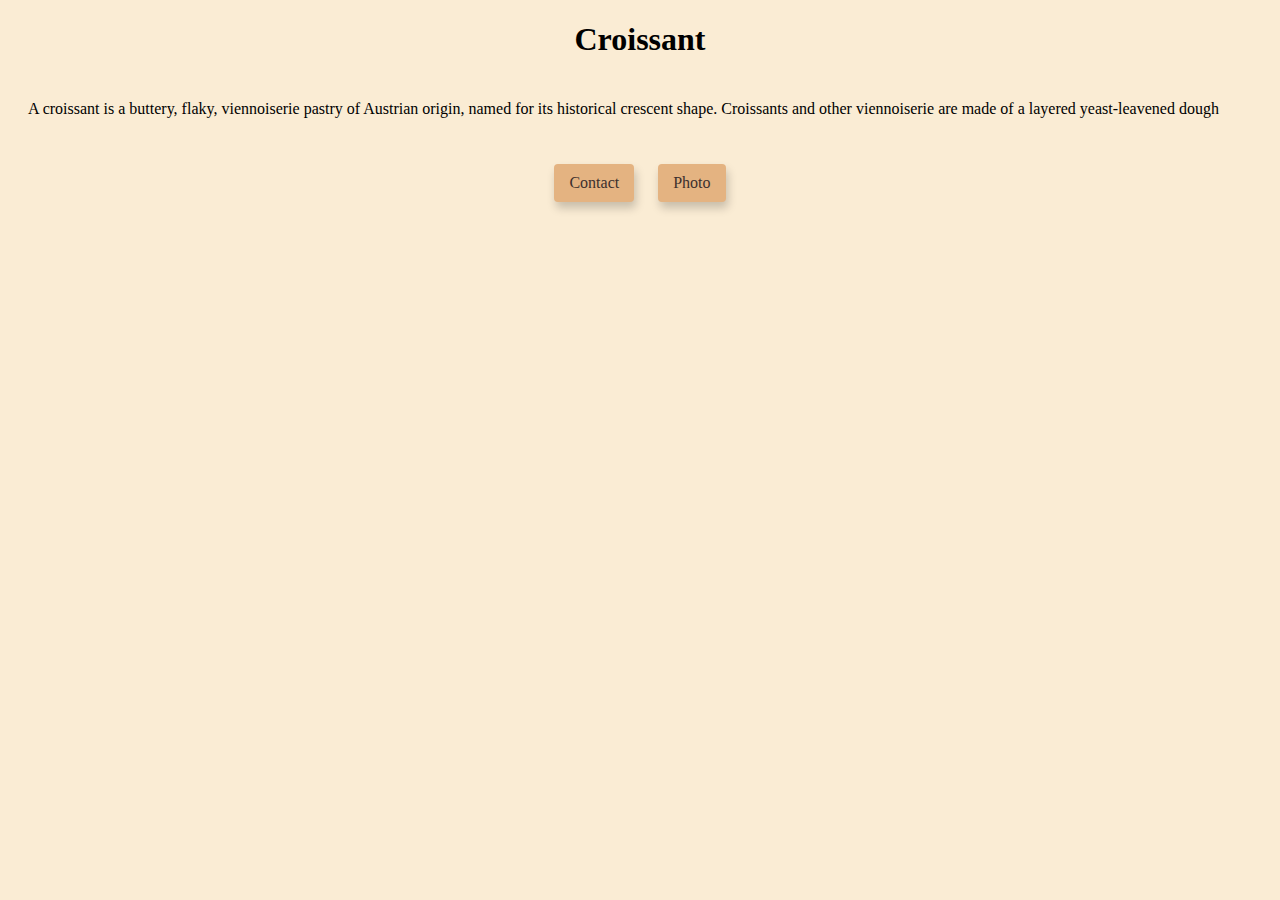
<file: index.html>
<!DOCTYPE html>
<html lang="en">
<head>
  <meta charset="UTF-8">
  <meta name="viewport" content="width=device-width, initial-scale=1.0">
  <meta name="description" content="Shop fresh and delicious croissants">
  <link rel="stylesheet" href="/src/styles.css">
  <title>Shop Buttery Croissants in NYC - Croissant.com </title>
</head>
<body>
  <h1>Croissant</h1>
  <p class="description"> 
A croissant is a buttery, flaky, viennoiserie pastry of Austrian origin, named for its historical crescent shape. Croissants and other viennoiserie are made of a layered yeast-leavened dough</p>
<footer>
  <a href="contact.html" class="navigation" title="Contact Us">Contact</a>
  <a href="photo.html" class="navigation" title="Photo of a Croissant">Photo</a>
</footer>
</body>
</html>
</file>
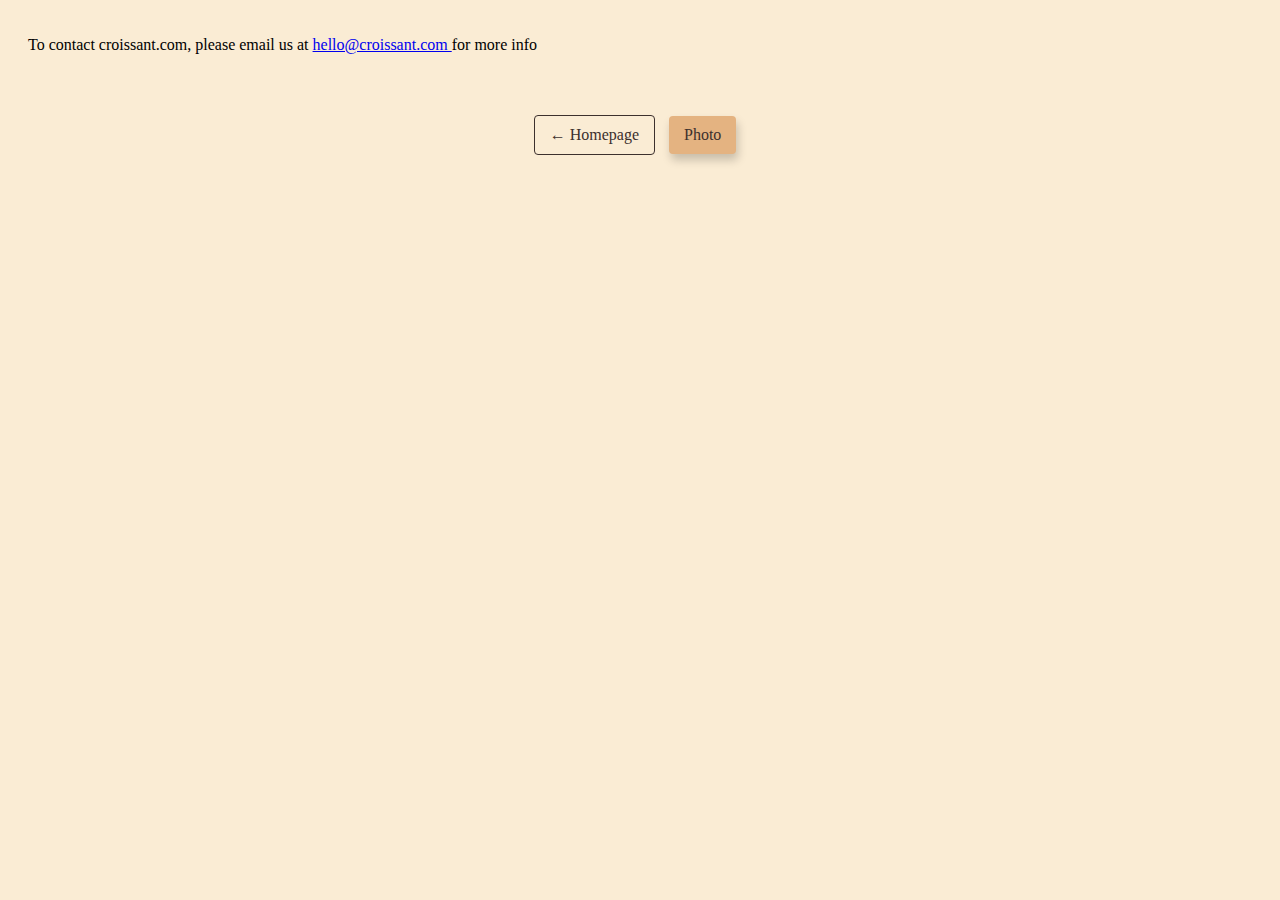
<file: contact.html>
<!DOCTYPE html>
<html lang="en">
<head>
  <meta charset="UTF-8">
  <meta name="viewport" content="width=device-width, initial-scale=1.0">
  <link rel="stylesheet" href="/src/styles.css">
  <title>Contact Croissant.com to learn more about aour homemade croissanst</title>
</head>
<body>
  <p class="description"> To contact croissant.com, please email us at <a href="mailto:hello@croissant.com"> hello@croissant.com </a>for more info </p>
  <footer>
  <a href="/" class="homeNav" title="Back to Homepage">← Homepage</a>
  <a href="photo.html" class="navigation" title="Photo of a Croissant">Photo</a>
  </footer>
</body>
</html>
</file>
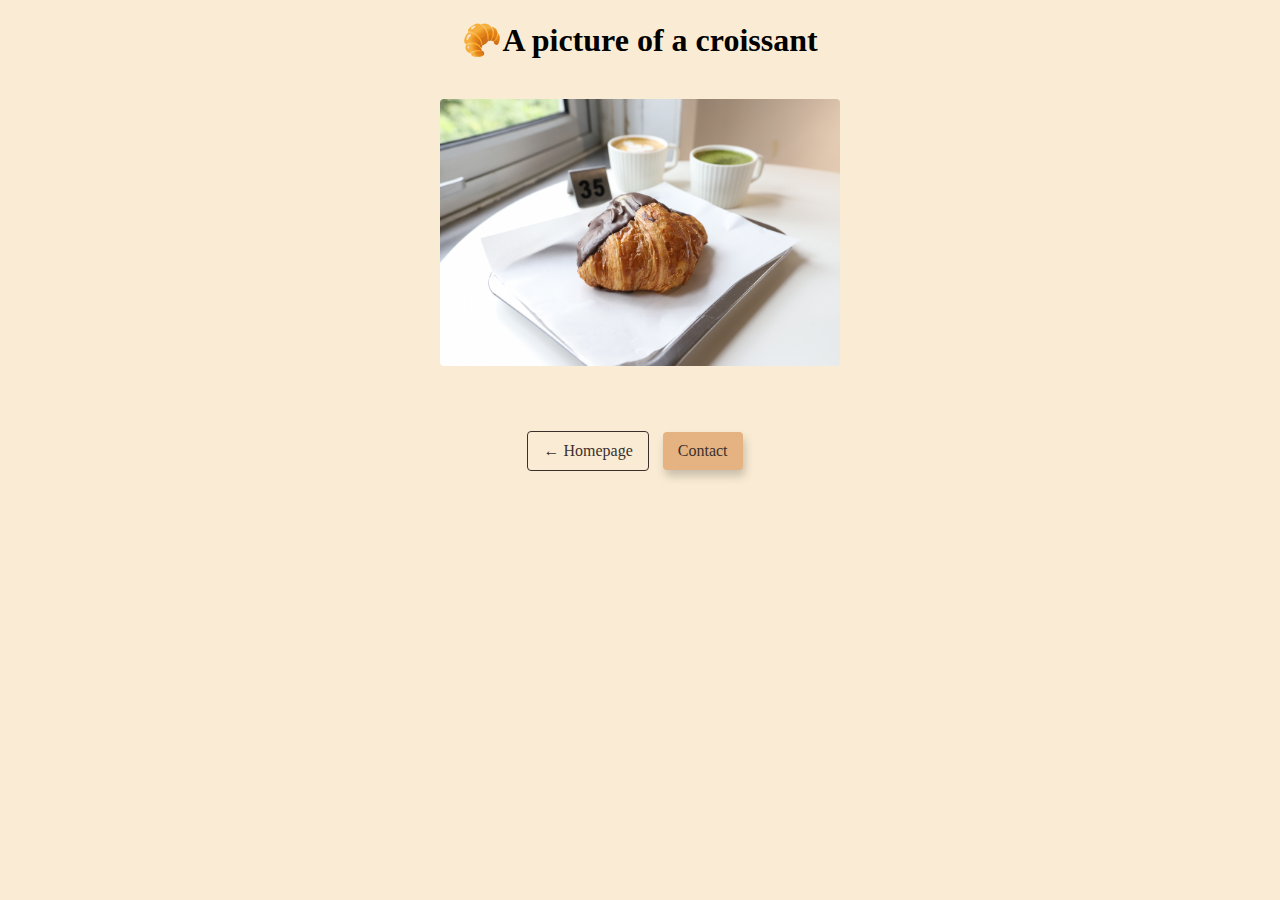
<file: photo.html>
<!DOCTYPE html>
<html lang="en">
  <head>
    <meta charset="UTF-8" />
    <meta name="viewport" content="width=device-width, initial-scale=1.0" />
    <meta name="descripton" content="an example of a perfect croissant">
    <link rel="stylesheet" href="/src/styles.css" />
    <title>A look at our tasty and fresh croissant </title>
  </head>
  <body>
    <h1>🥐A picture of a croissant</h1>
    <img
      src="/src/Croissant.jpg"
      alt="a chocolate Croissant"
      class="croissantPic"
      width="400px"
    />
    <footer>
      <a href="/" class="homeNav" title="Back to Homepage">← Homepage</a>
      <a href="/contact.html" class="navigation" title="Contact Us">Contact</a>
    </footer>
  </body>
</html>
</file>
<file: src/styles.css>
:root {
  --background-primary: #e4b381;
  --background-body:#faecd4;
}

body{
  background-color: var(--background-body);
}
h1{
  text-align: center;
}
.navigation {
  border: none;
  padding: 10px 15px;
  display:inline-block;
  margin: 10px auto;
  border-radius: 4px;
  box-shadow: 2px 6px 10px rgba(0, 0, 0, 0.2);
  text-decoration: none;
  background-color: var(--background-primary);
  color: #3c302d;
  text-align: center;
}
footer {
  text-align: center;
}

footer .navigation {
  margin:10px;
}

.homeNav {
  border: solid 1px #3c302d ;
  padding: 10px 15px;
  display: inline-block;
  margin-top: 25px;
  border-radius: 4px;
  text-decoration: none;
  background-color: none;
  color: #3c302d;
}
.croissantPic {
  display: block;
  margin: 40px auto;
  border-radius: 4px;
}

.description{
  padding: 20px;
}
</file>
